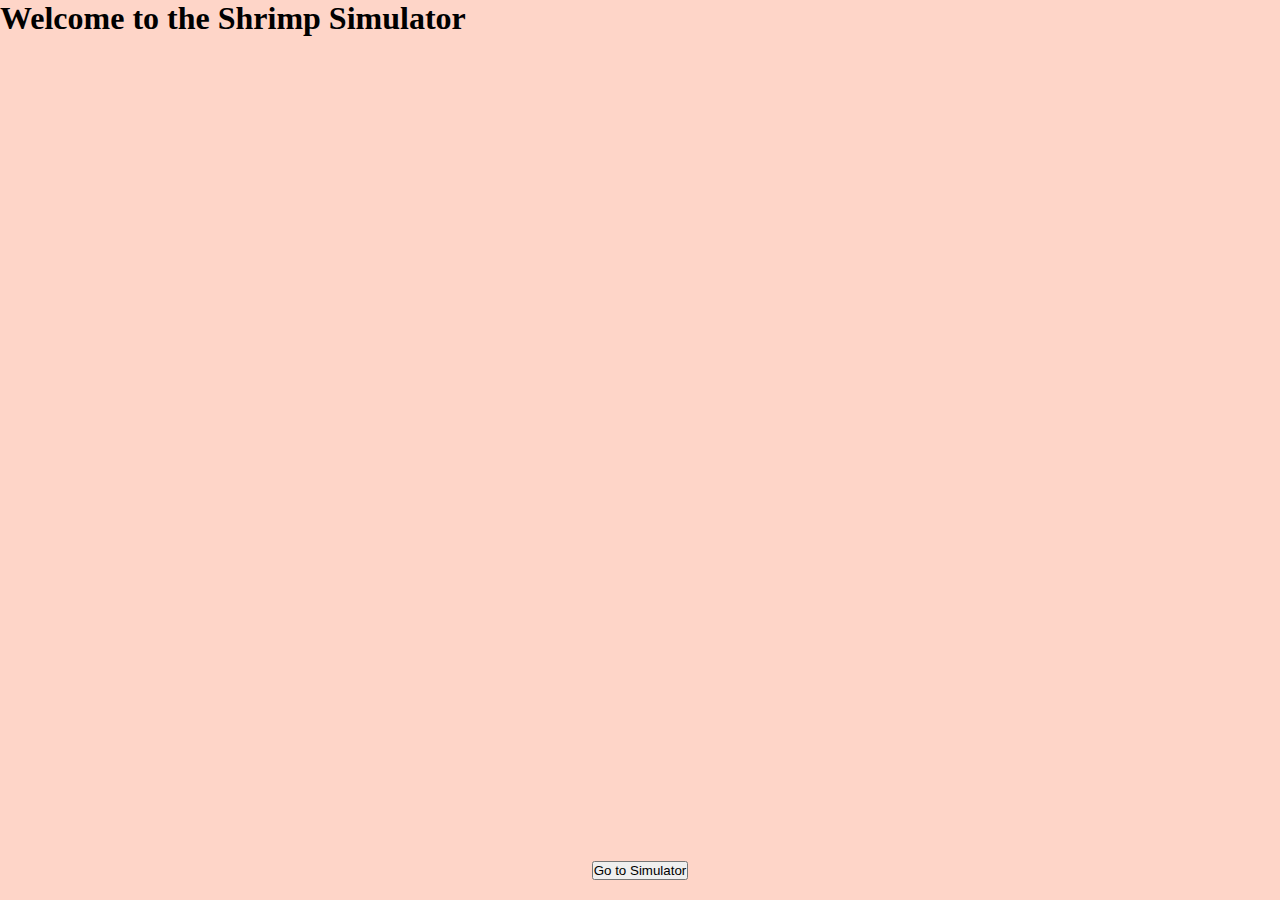
<file: index.html>
<!DOCTYPE html>
<html lang="en">
<head>
  <meta charset="UTF-8">
  <title>Start Page</title>
  <meta name="viewport" content="width=device-width, initial-scale=1.0">
  <link rel="stylesheet" href="style.css">
</head>
<body>
  <section class="page active">
    <h1>Welcome to the Shrimp Simulator</h1>
    <iframe src="https://docs.google.com/forms/d/e/YOUR_START_FORM_ID/viewform?embedded=true" width="640" height="800" frameborder="0" marginheight="0" marginwidth="0">Loading…</iframe>
    <div style="text-align: center; margin-top: 20px;">
      <a href="simulator.html"><button>Go to Simulator</button></a>
    </div>
  </section>
</body>
</html>
</file>
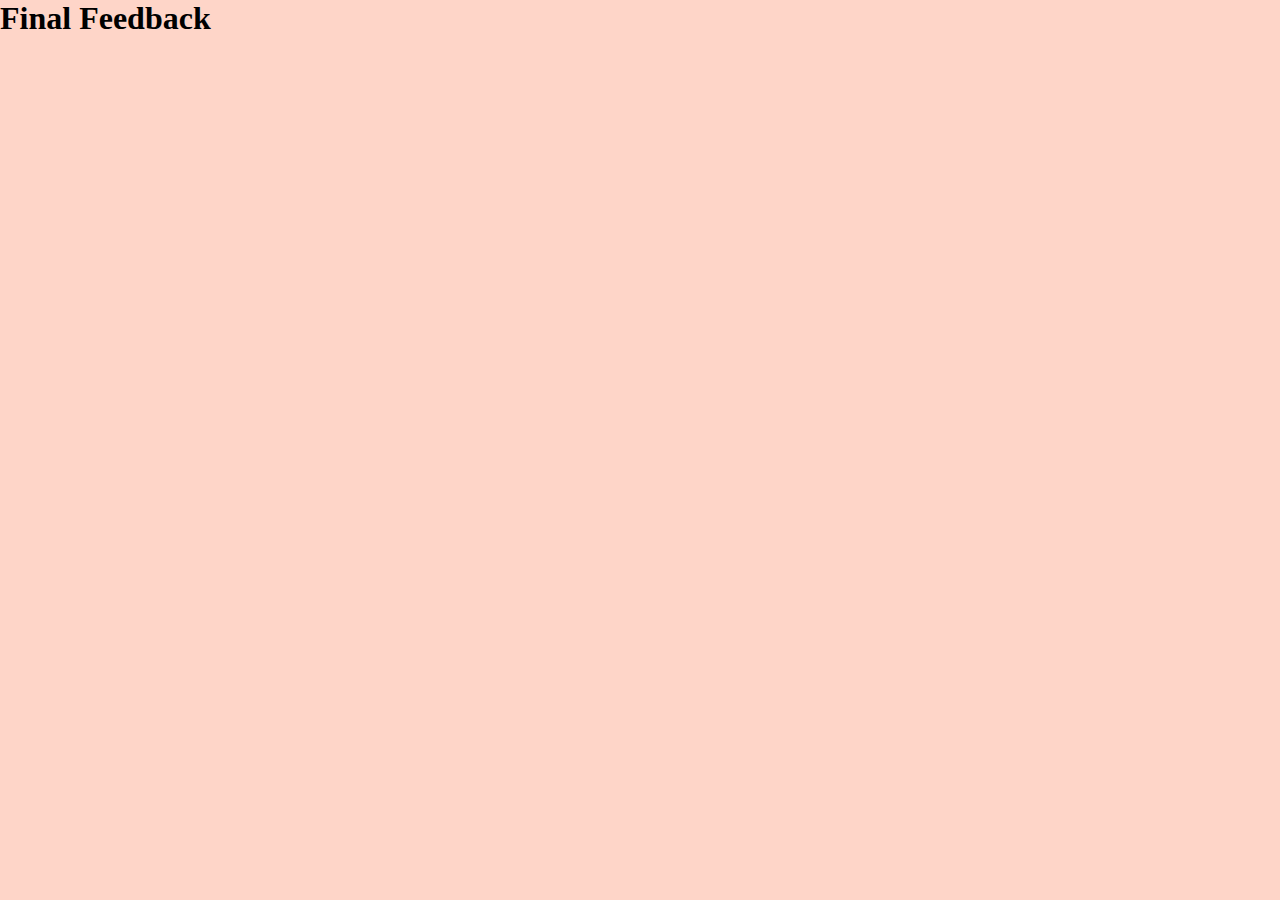
<file: final.html>
<!DOCTYPE html>
<html lang="en">
<head>
  <meta charset="UTF-8">
  <title>Final Page</title>
  <meta name="viewport" content="width=device-width, initial-scale=1.0">
  <link rel="stylesheet" href="style.css">
</head>
<body>
  <section class="page active">
    <h1>Final Feedback</h1>
    <iframe src="https://docs.google.com/forms/d/e/YOUR_FINAL_FORM_ID/viewform?embedded=true" width="640" height="800" frameborder="0" marginheight="0" marginwidth="0">Loading…</iframe>
  </section>
</body>
</html>
</file>
<file: style.css>
* {
    padding: 0;
    margin: 0;
  }
  
  body {
    overflow-x: hidden;
    background: #fed5c8;
  }
  
  .carousel-container {
    display: flex;
    justify-content: space-between;
    position: absolute;
    top: 30%; /* Adjusted to make space for the large image */
    left: 50%;
    transform: translate(-50%, -50%);
    width: 100%;
    max-width: 750px; /* Adjust as needed */
  }
  
  .list {
    height: 200px;
    position: relative;
    width: 12%; /* Adjust as needed */
  }
  
  .list li {
    list-style-type: none;
    width: 200px;
    height: 200px;
    opacity: 0.25;
    position: absolute;
    left: 50%;
    margin-left: -100px;
    border-radius: 2px;
    background: #9c89b8;
    transition: transform 1s, opacity 1s;
    display: flex;
    justify-content: center;
    align-items: center;
    font-size: 20px;
    color: white;
    overflow: hidden;
  }
  
  .list li img {
    max-width: 100%;
    max-height: 100%;
    border-radius: 2px;
  }
  
  .image-container {
    position: relative;
    width: 100%;
    height: 100%;
  }
  
  .image-container img {
    max-width: 100%;
    max-height: 100%;
    border-radius: 2px;
  }
  
  .text-box {
    position: absolute;
    top: 100px;
    right: 20px;
    color: black;
    padding: 8px 12px;
    border-radius: 4px;
    font-size: 14px;
    z-index: 1;
    pointer-events: none;
  }
  
  /* Specific style for the right carousel's text boxes */
  .right-list .text-box {
    right: auto; /* Reset the right positioning */
    left: 20px; /* Offset to the left */
  }
  
  .list .act {
    opacity: 1;
    z-index: 1; /* Bring .hide to the foreground */
  
  }
  
  .list .prev,
  .list .next {
    cursor: pointer;
  }
  
  
  .list .hide {
    transform: translateX(-110px) scale(0.70);
    z-index: -1; /* Bring .hide to the foreground */
  
  }
  
  .list .prev {
    transform: translateX(-220px) scale(0.85);
    
  }
  
  .list .next {
    transform: translateX(220px) scale(0.85);
  }
  
  
  .list .new-next {
    transform: translateX(110px) scale(0.70);
    z-index: -1; /* Bring .hide to the foreground */
  
  }
  
  
  
  .list .hide,
  .list .new-next {
    opacity: 0;
    transition: opacity 0.5s, transform 0.5s;
  }
  
  .swipe {
    width: 10px;
    height: 200px;
    position: absolute;
    background-color: green;
    border-radius: 2px;
    top: 50%;
    left: 50%;
    transform: translate(-50%, -50%);
    opacity: 0;
  }
  
  /* Styles for the large image container */
  .large-image-container {
    position: absolute;
    top: 45%; /* Position below the carousels */
    left: 50%;
    transform: translateX(-50%);
    text-align: center; /* Center the image horizontally */
  }
  
  .large-image-container img {
    max-width: 50%; /* Ensure the image doesn't exceed its container */
    height: auto; /* Maintain aspect ratio */
    border-radius: 10px; /* Optional: Add rounded corners */
  }
  
  .list .below {
    height: 60px;              /* Make it shorter */
  min-height: 0;
  max-height: 60px;
  align-items: center;
  justify-content: center;
  font-size: 1.2em;
  font-weight: bold;
  background: #fff !important;
  color: #333 !important;
  border-radius: 8px;
  opacity: 1;
  z-index: 0;
  transform: translateY(200px) scale(0.85);
  pointer-events: none;
  transition: transform 1s, opacity 1s;
  display: flex;
  }
  
  .list .info {
    min-height: 90px;
    height: auto;
    max-height: none;
    background: transparent !important;
    color: #333 !important;
    border-radius: 8px;
    opacity: 1;
    z-index: 0;
    transform: translateY(200px) scale(0.85);
    pointer-events: none;
    transition: transform 1s, opacity 1s;
    display: flex;
    flex-direction: column;
    align-items: center;
    justify-content: center;
    gap: 6px;
    font-size: 1.1em;
  }
  .info-box {
    background: #fff;
    border-radius: 6px;
    padding: 4px 12px;
    margin: 0 0 2px 0;
    box-shadow: 0 1px 2px rgba(0,0,0,0.04);
  }
  .egg-info-container {
    display: flex;
    flex-direction: column;
    align-items: center;
    gap: 6px;
    margin-bottom: 12px;
    margin-top: 12px;
  }
  .egg-batch-grid {
    display: none;
    grid-template-columns: repeat(4, 70px);
    grid-gap: 18px;
    justify-content: center;
    margin-bottom: 24px;
  }
  .egg-batch-genotype {
  position: fixed;
  left: 50%;
  transform: translateX(-50%);
  z-index: 11;
  bottom: 400px; /* Now sits above the grid */
  background: rgba(255,255,255,0.95);
  border-radius: 8px;
  padding: 6px 18px;
  box-shadow: 0 2px 8px rgba(0,0,0,0.04);
  margin-bottom: 0;
  text-align: center;
}

.egg-batch-grid {
  position: fixed;
  left: 50%;
  transform: translateX(-50%);
  z-index: 10;
  bottom: 40px; /* Grid stays at the bottom */
  display: none;
  grid-template-columns: repeat(4, 70px);
  grid-gap: 18px;
  justify-content: center;
  margin-bottom: 0;
}
  .egg-batch-genotype {
    margin-bottom: 10px;
    text-align: center;
  }
  .shrimp-grid {
    position: fixed;
    bottom: 20px;
    display: grid;
    grid-template-columns: repeat(4, 48px);
    grid-gap: 8px;
    background: rgba(255,255,255,0.95);
    border-radius: 10px;
    padding: 10px 12px;
    box-shadow: 0 2px 8px rgba(0,0,0,0.07);
    z-index: 100;
    min-width: 220px;
    min-height: 60px;
    align-items: end;
  }
  .shrimp-grid-left {
    left: 20px;
  }
  .shrimp-grid-right {
    right: 20px;
  }
  .shrimp-grid img {
    width: 44px;
    height: 44px;
    border-radius: 6px;
    background: #eee;
    border: 1px solid #ccc;
    object-fit: cover;
  }
  .shrimp-grid-label {
    font-size: 0.8em;
    text-align: center;
    color: #333;
    margin-top: 2px;
    max-width: 44px;
    overflow: hidden;
    text-overflow: ellipsis;
    white-space: nowrap;
  }
  .lethal-balloon {
    z-index: 2;
    pointer-events: none;
  }
  #scaler {
    transform: scale(var(--scale, 1));
    transform-origin: top left;
    width: 1050px; /* Set this to your simulator's designed width */
  }
  body {
    /* Ensure horizontal scroll if scaled wider than viewport */
    overflow-x: auto;
  }
</file>
